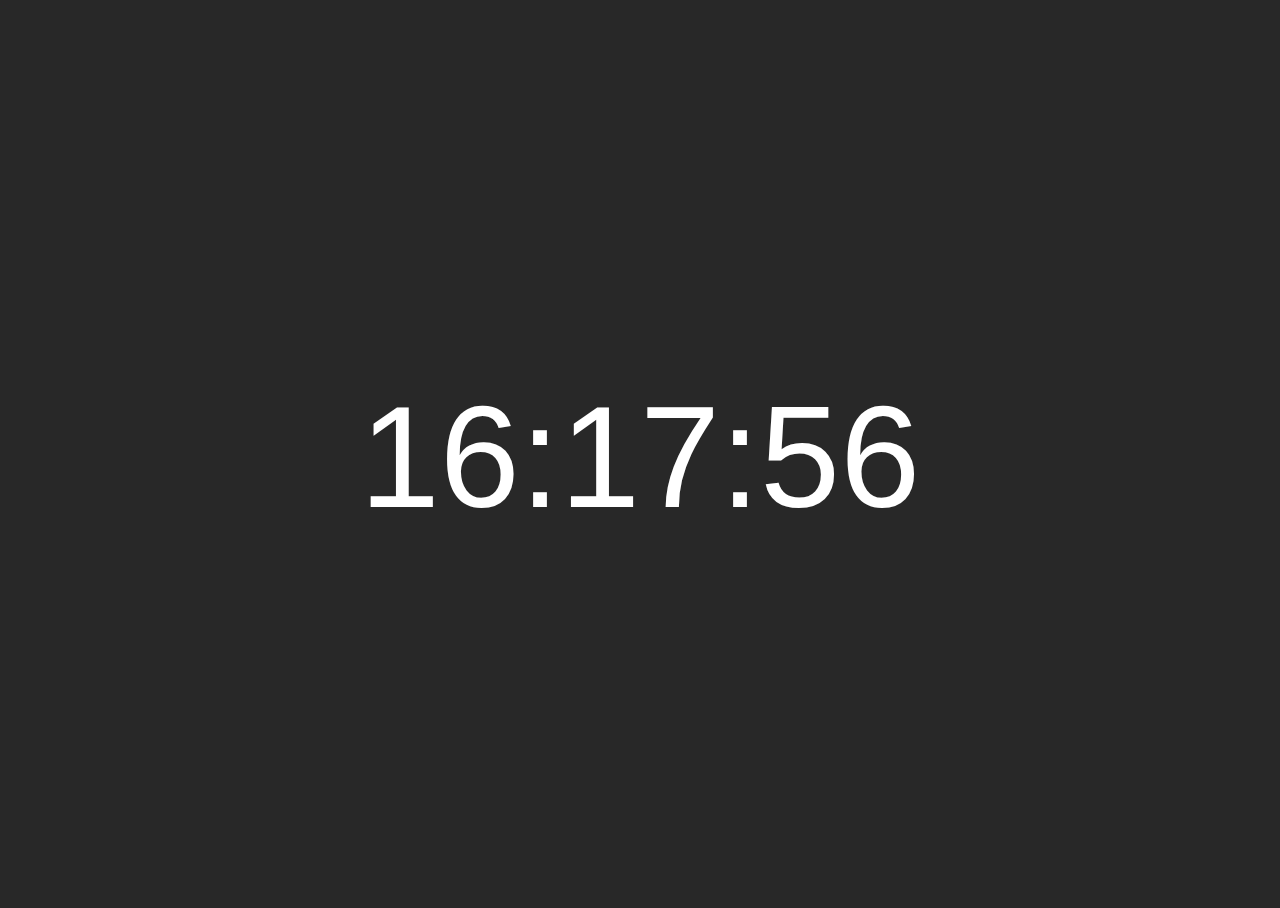
<file: Assets/Relógio Digital/index.html>
<!DOCTYPE html>
<html lang="pt-br">
<head>
    <meta charset="UTF-8">
    <meta http-equiv="X-UA-Compatible" content="IE=edge">
    <meta name="viewport" content="width=device-width, initial-scale=1.0">
    <link rel="stylesheet" href="css/style.css">
    <title>Relógio Digital</title>
</head>
<body>
    <h1></h1>
    <script src="relogioDigital.js"></script>
</body>
</html>
</file>
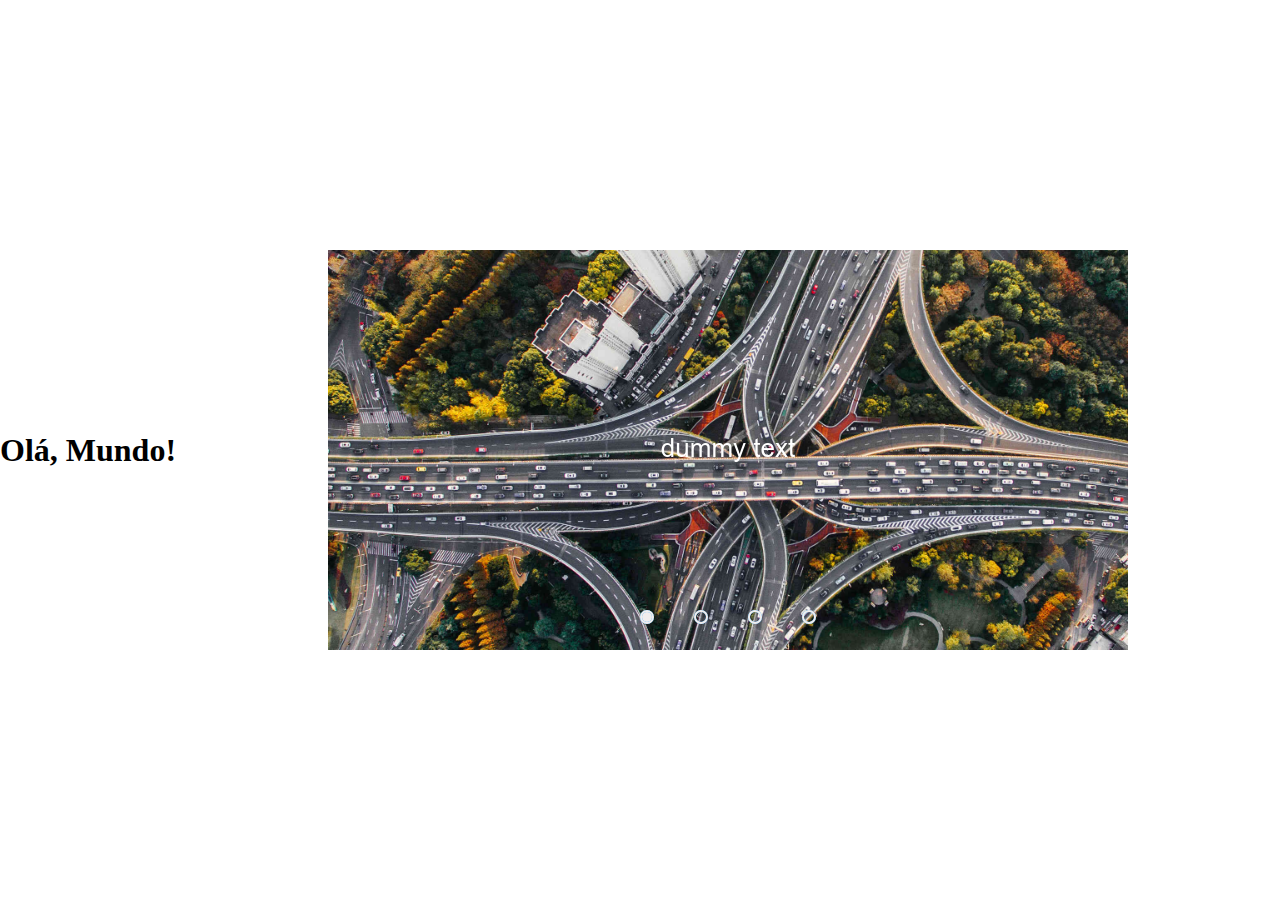
<file: Assets/Slider/index.html>
<!DOCTYPE html>
<html lang="pt-br">
  <head>
    <meta charset="UTF-8" />
    <meta http-equiv="X-UA-Compatible" content="IE=edge" />
    <meta name="viewport" content="width=device-width, initial-scale=1.0" />
    <link rel="stylesheet" href="index.css" />
    <title>Slider</title>
  </head>
  <body>
    <h1>Olá, Mundo!</h1>

    <!-- Área-Slider -->
    <div class="slider">

        <!-- Parte 1 -->
        <div class="slides">
            <!-- Radio Buttons -->
            <input type="radio" name="radio-btn" id="radio1">
            <input type="radio" name="radio-btn" id="radio2">
            <input type="radio" name="radio-btn" id="radio3">
            <input type="radio" name="radio-btn" id="radio4">

            <!-- Slider imgs -->
            <div class="img first">
                <img src="img/img1(2).png" alt="imagen1">
            </div>
            <div class="img">
                <img src="img/img2(2).png" alt="imagen2">
            </div>
            <div class="img">
                <img src="img/img3(2).png" alt="imagen3">
            </div>
            <div class="img">
                <img src="img/img4(2).png" alt="imagen4">
            </div>

            <!-- Navegacion Auto -->
            <div class="navegation-auto">
                <div class="auto-btn1"></div>
                <div class="auto-btn2"></div>
                <div class="auto-btn3"></div>
                <div class="auto-btn4"></div>
            </div>
        </div>

        <!-- Parte 2 -->
        <div class="manual-navegation">
            <label for="radio1" class="manual-btn"></label>
            <label for="radio2" class="manual-btn"></label>
            <label for="radio3" class="manual-btn"></label>
            <label for="radio4" class="manual-btn"></label>
        </div>
    </div>

    <script src="slider.js"></script>
  </body>
</html>
</file>
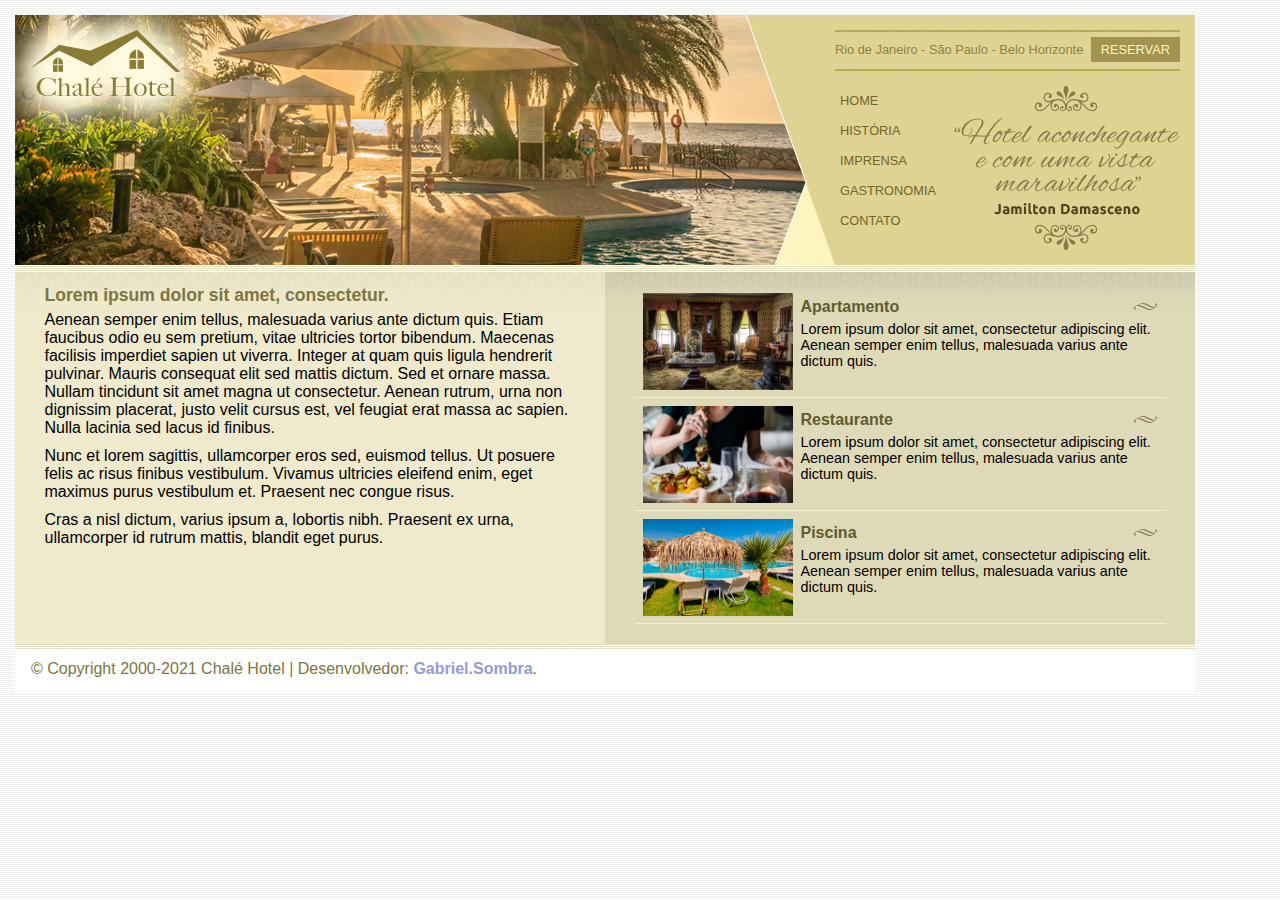
<file: Projetos Concluidos/Chalé Hotel/index.html>
<!DOCTYPE html>
<html lang="pt-br">
	<head>
		<title>Chalé Hotel</title>
		<meta charset="utf-8">
		<link rel="stylesheet" type="text/css" href="style/style.css">
	</head>
	<body>
		<!-- Contâiner principal -->
		<div id="container-principal">

			<!-- Topo do site -->
			<div id="topo">

				<!-- Area do topo -->
				<div id="area-topo">
					<h1 class="topo">
						<a href="index.html">Chalé Hotel</a>
					</h1>
				</div>
				<!-- Area do topo -->

				<!-- Menu -->
				<div id="area-menu">
					<div id="conteudo-menu">
						<div id="menu-locais">

							<!-- Locais -->
							<span class="locais">
								Rio de Janeiro - São Paulo - Belo Horizonte
							</span>
							<!-- Locais -->

							<!-- Botão  -->
							<a class="reserva" href="#">Reservar</a>
							<!-- Botão -->
							<div style="clear: both;"></div>
						</div>
						<!-- Menu vertical -->
						<div id="menu">
							<ul id="navegacao">
								<li><a href="#">Home</a></li>
								<li><a href="#">História</a></li>
								<li><a href="#">Imprensa</a></li>
								<li><a href="#">Gastronomia</a></li>
								<li><a href="#">Contato</a></li>
							</ul>
							<img class="depoimento" src="imagens/depoimento.png">
						</div>
						<!-- Menu vertical -->
					</div>
				</div>
				<!-- Menu -->
			</div>
			<!-- Topo do site -->

			<!-- Area principal do site -->
			<div id="area-principal">
				<div class="conteudo">
					<h2>
						Lorem ipsum dolor sit amet, consectetur.
					</h2>
					<p>
						Aenean semper enim tellus, malesuada varius ante dictum quis. Etiam faucibus odio eu sem pretium, vitae ultricies tortor bibendum. Maecenas facilisis imperdiet sapien ut viverra. Integer at quam quis ligula hendrerit pulvinar. Mauris consequat elit sed mattis dictum. Sed et ornare massa. Nullam tincidunt sit amet magna ut consectetur. Aenean rutrum, urna non dignissim placerat, justo velit cursus est, vel feugiat erat massa ac sapien. Nulla lacinia sed lacus id finibus.
					</p>
					<p>
						Nunc et lorem sagittis, ullamcorper eros sed, euismod tellus. Ut posuere felis ac risus finibus vestibulum. Vivamus ultricies eleifend enim, eget maximus purus vestibulum et. Praesent nec congue risus.
					</p>
					<p>
						Cras a nisl dictum, varius ipsum a, lobortis nibh. Praesent ex urna, ullamcorper id rutrum mattis, blandit eget purus.
					</p>
				</div>
			</div>
			<!-- Area principal do site -->

			<!-- Lateral do site -->
			<div id="area-lateral">
				<div class="conteudo">
					<ul id="beneficios">

						<!-- Link dos apartamentos -->
						<li>
							<a href="#">
								<img src="imagens/apartamento.jpg" width="150" alt="Apartamento">
								<h3>Apartamento</h3>
								<p>
									Lorem ipsum dolor sit amet, consectetur adipiscing elit. Aenean semper enim tellus, malesuada varius ante dictum quis.
								</p>
							</a>
						</li>
						<!-- Link dos apartamentos -->

						<!-- Link do restaurante -->
						<li>
							<a href="#">
								<img src="imagens/restaurante.jpg" width="150" alt="Restaurante">
								<h3>Restaurante</h3>
								<p>
									Lorem ipsum dolor sit amet, consectetur adipiscing elit. Aenean semper enim tellus, malesuada varius ante dictum quis.
								</p>
							</a>
						</li>
						<!-- Link do restaurante -->

						<!-- Link da piscina -->
						<li>
							<a href="#">
								<img src="imagens/piscina.jpg" width="150" alt="Piscina">
								<h3>Piscina</h3>
								<p>
									Lorem ipsum dolor sit amet, consectetur adipiscing elit. Aenean semper enim tellus, malesuada varius ante dictum quis.
								</p>
							</a>
						</li>
						<!-- Link da piscina -->
					</ul>
				</div>
			</div>
			<!-- Lateral do site -->

			<div id="rodape">
				<span>
					&copy; Copyright 2000-2021 Chalé Hotel | Desenvolvedor: <a href="#">Gabriel.Sombra</a>.
				</span>
			</div>
		</div>
		<!-- Contâiner principal -->
	</body>
</html>
</file>
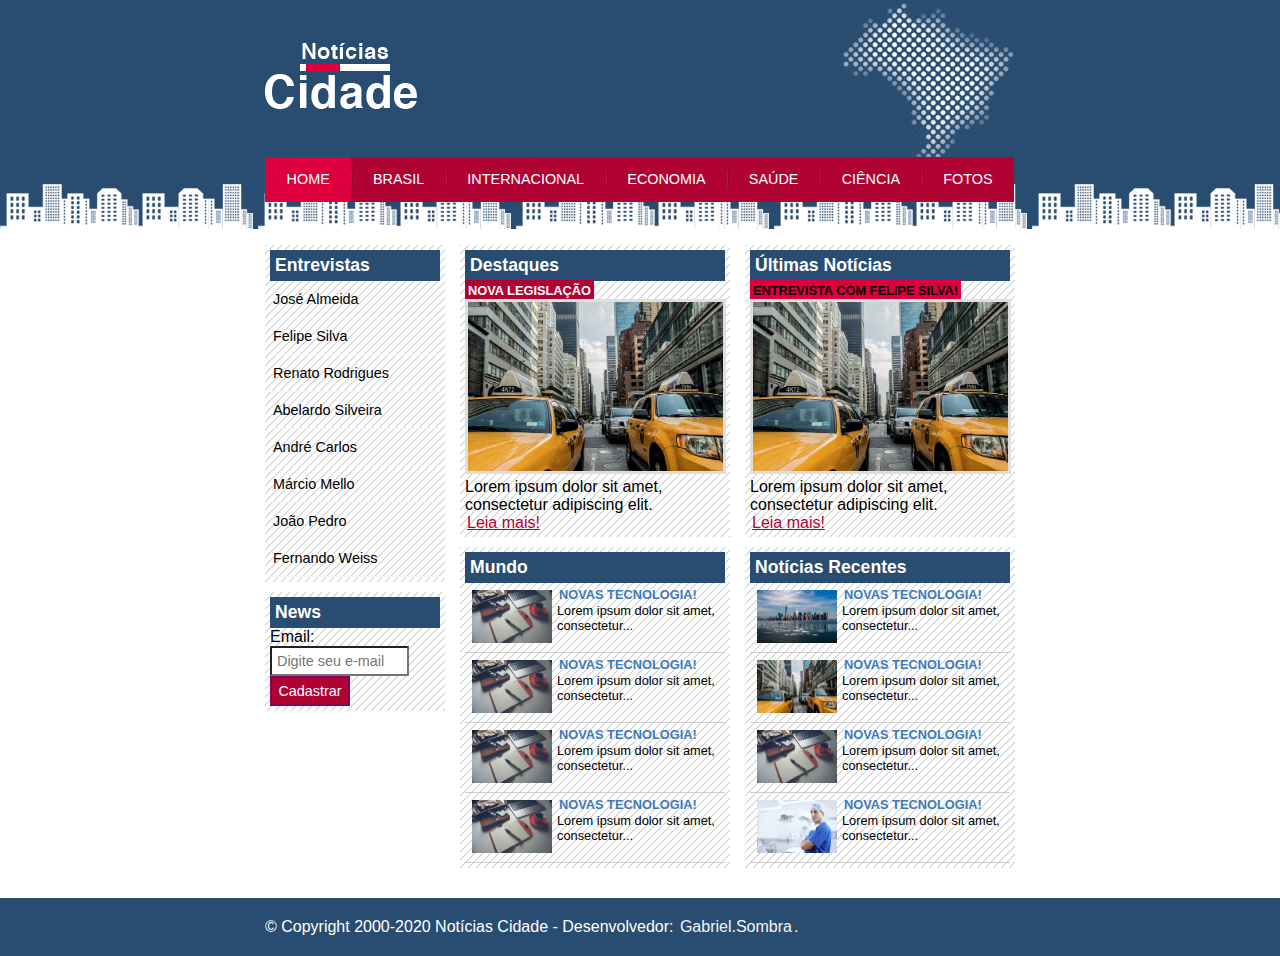
<file: Projetos Concluidos/Notícias Cidade/index.html>
<!DOCTYPE html>
<html lang="pt-br">

<head>
    <title>Notícias Cidade - Seu site de noticías!</title>
    <meta charset="utf-8">
    <link rel="stylesheet" type="text/css" href="style/style.css">
</head>

<body class="home">

    <!-- Inicio do container-principal -->
    <div id="container-principal">

        <!-- Topo do site -->
        <div id="topo">

            <!-- Logo da index -->
            <a href="index.html">
                <h1 class="logo">Notícias cidade</h1>
            </a>
            <!-- Logo da index -->

            <!-- Barra de navegação -->
            <ul id="barra-navegacao">
                <li class="primeiro">
                    <a id="home" href="index.html">HOME</a>
                </li>
                <li>
                    <a id="brasil" href="brasil.html">BRASIL</a>
                </li>
                <li>
                    <a id="internacional" href="internacional.html">INTERNACIONAL</a>
                </li>
                <li>
                    <a id="economia" href="economia.html">ECONOMIA</a>
                </li>
                <li>
                    <a id="saude" href="saude.html">SAÚDE</a>
                </li>
                <li>
                    <a id="ciencia" href="ciencia.html">CIÊNCIA</a>
                </li>
                <li>
                    <a id="fotos" href="fotos.html">FOTOS</a>
                </li>
            </ul>
            <!-- Barra de navegação -->
        </div>
        <!-- Topo do site -->

        <!-- Conteudos do site -->
        <div id="conteudos">

            <!-- Inicio do conteudo primário -->
            <div id="primario">

                <!-- Inicio de destaques -->
                <div class="caixa">
                    <h2>Destaques</h2>
                    <div class="caixa-conteudo destaque">
                        <h3>Nova Legislação</h3>
                        <img class="imagen-principal" src="imagens/taxi.jpg" width="100%">
                        <p>
                            Lorem ipsum dolor sit amet, consectetur adipiscing elit.
                        </p>
                        <a href="#">Leia mais!</a>
                    </div>
                </div>
                <!-- Final de destaques -->

                <!-- Inicio de mundo -->
                <div class="caixa">
                    <h2>Mundo</h2>
                    <div class="caixa-conteudo">
                        <ul id="lista-noticias">
                            <li>
                                <a href="#">
                                    <img src="imagens/tecnologia.jpg" width="80">
                                    <h3>Novas Tecnologia!</h3>
                                    <p>Lorem ipsum dolor sit amet, consectetur...</p>
                                </a>
                            </li>
                            <li>
                                <a href="#">
                                    <img src="imagens/tecnologia.jpg" width="80">
                                    <h3>Novas Tecnologia!</h3>
                                    <p>Lorem ipsum dolor sit amet, consectetur...</p>
                                </a>
                            </li>
                            <li>
                                <a href="#">
                                    <img src="imagens/tecnologia.jpg" width="80">
                                    <h3>Novas Tecnologia!</h3>
                                    <p>Lorem ipsum dolor sit amet, consectetur...</p>
                                </a>
                            </li>
                            <li>
                                <a href="#">
                                    <img src="imagens/tecnologia.jpg" width="80">
                                    <h3>Novas Tecnologia!</h3>
                                    <p>Lorem ipsum dolor sit amet, consectetur...</p>
                                </a>
                            </li>
                        </ul>
                    </div>
                </div>
                <!-- Final de mundo -->
            </div>
            <!-- Final do conteudo primário -->

            <!-- Inicio do conteudo secundário -->
            <div id="secundario">

                <!-- Inicio últimas notícias -->
                <div class="caixa">
                    <h2>Últimas Notícias</h2>
                    <div class="caixa-conteudo entrevista">
                        <h3>Entrevista com Felipe Silva!</h3>
                        <img class="imagen-principal" src="imagens/taxi.jpg" width="100%">
                        <p>
                            Lorem ipsum dolor sit amet, consectetur adipiscing elit.
                        </p>
                        <a href="#">Leia mais!</a>
                    </div>
                </div>
                <!-- Final últimas notícias -->

                <!-- Inicio da caixa "Noticías Recentes" -->
                <div class="caixa">
                    <h2>Notícias Recentes</h2>
                    <div class="caixa-conteudo">
                        <ul id="lista-noticias">
                            <li>
                                <a href="#">
                                    <img src="imagens/cidade.jpg" width="80">
                                    <h3>Novas Tecnologia!</h3>
                                    <p>Lorem ipsum dolor sit amet, consectetur...</p>
                                </a>
                            </li>
                            <li>
                                <a href="#">
                                    <img src="imagens/taxi.jpg" width="80">
                                    <h3>Novas Tecnologia!</h3>
                                    <p>Lorem ipsum dolor sit amet, consectetur...</p>
                                </a>
                            </li>
                            <li>
                                <a href="#">
                                    <img src="imagens/tecnologia.jpg" width="80">
                                    <h3>Novas Tecnologia!</h3>
                                    <p>Lorem ipsum dolor sit amet, consectetur...</p>
                                </a>
                            </li>
                            <li>
                                <a href="#">
                                    <img src="imagens/doutor.jpg" width="80">
                                    <h3>Novas Tecnologia!</h3>
                                    <p>Lorem ipsum dolor sit amet, consectetur...</p>
                                </a>
                            </li>
                        </ul>
                    </div>
                </div>
                <!-- Final caixa "Notícias Recentes" -->
            </div>
            <!-- Final do conteudo secundário -->

            <!-- Inicio da barra lateral -->
            <div id="lateral">
                <div class="caixa">
                    <h2>Entrevistas</h2>
                    <div class="caixa-conteudo">
                        <ul>
                            <li><a href="#">José Almeida</a></li>
                            <li><a href="#">Felipe Silva</a></li>
                            <li><a href="#">Renato Rodrigues</a></li>
                            <li><a href="#">Abelardo Silveira</a></li>
                            <li><a href="#">André Carlos</a></li>
                            <li><a href="#">Márcio Mello</a></li>
                            <li><a href="#">João Pedro</a></li>
                            <li><a href="#">Fernando Weiss</a></li>
                        </ul>
                    </div>
                </div>
                <div class="caixa">
                    <h2>News</h2>
                    <div class="caixa-conteudo">
                        <form>
                            <div>
                                <label for="email">Email:</label>
                                <input type="text" name="email" id="email" placeholder="Digite seu e-mail">
                                <div/>
                                <div>
                                    <input class="submit" type="submit" value="Cadastrar">
                                </div>
                            </div>
                        </form>
                        </div>
                    </div>
                </div>
                <!-- Final da barra lateral -->
            </div>
            <!-- Final de barra lateral -->
        </div>
        <!-- Conteudos do site -->
    </div>
    <!-- Final do container-principal -->

    <!-- Inicio rodapé -->
    <div id="container-rodape" style="clear: both;">
        <div id="rodape">
            &copy; Copyright 2000-2020 Notícias Cidade - Desenvolvedor: <a href="#">Gabriel.Sombra</a>.
        </div>
    </div>
    <!-- Final rodapé -->
</body>

</html>
</file>
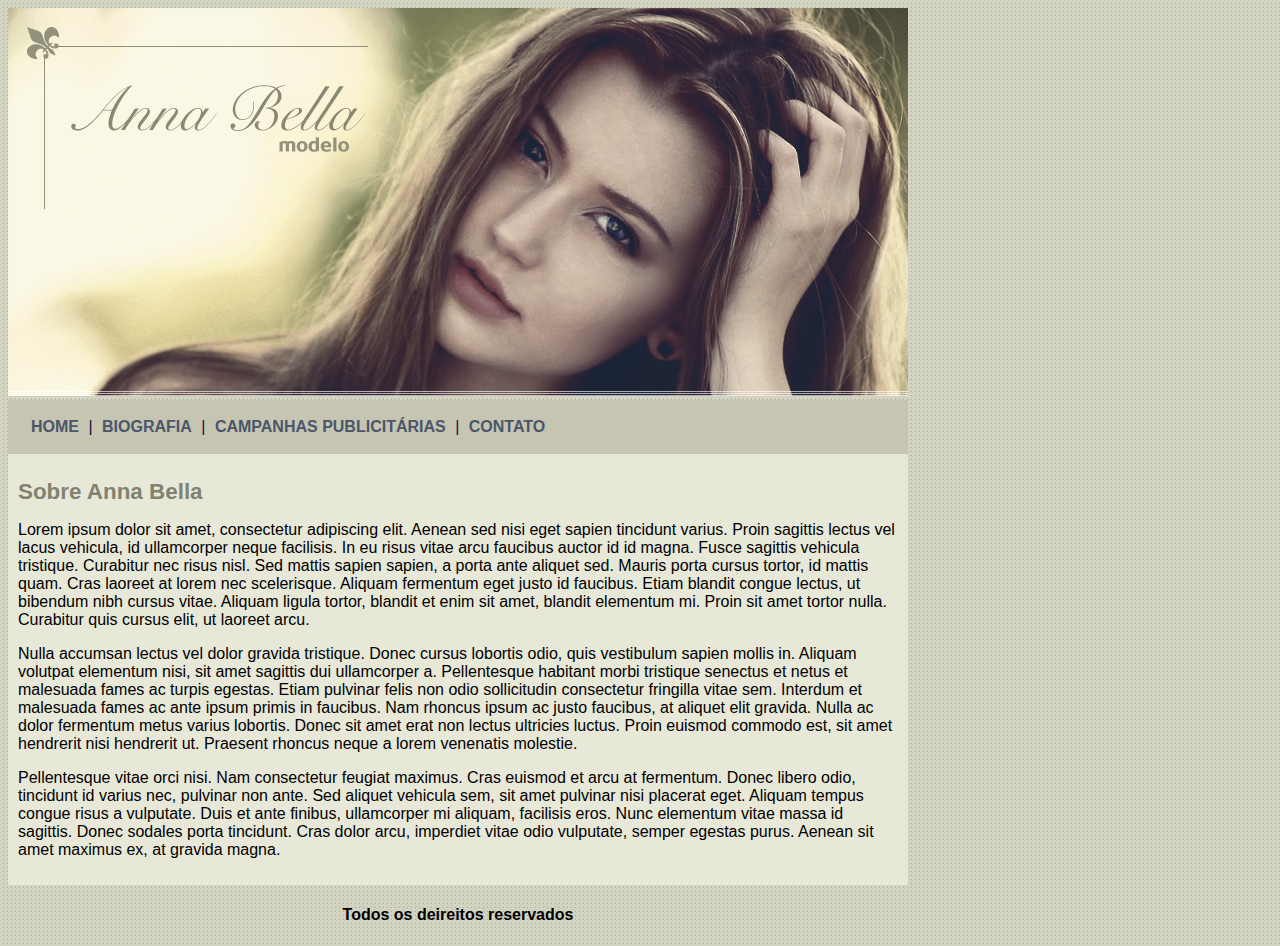
<file: Projetos Concluidos/Página Anna Bella/index.html>
<!DOCTYPE html>
	<html lang="pt-br">
	<meta charset="utf-8">
	<head>
		<title>Anna Bella Oficial</title>
		<link rel="stylesheet" type="text/css" href="estilos-site.css">
	</head>
	<body>
		<div id="principal">
			<img src="imagens/capa.png">
			<div id="links">
				<a href="index.html">HOME</a> |
				<a href="biografia.html">BIOGRAFIA</a> |
				<a href="campanhas-publicitarias.html">CAMPANHAS PUBLICITÁRIAS</a> |
				<a href="contato.html">CONTATO</a>
			</div>
			<div id="texto">
				<h1>Sobre Anna Bella</h1>
				<p>
					Lorem ipsum dolor sit amet, consectetur adipiscing elit. Aenean sed nisi eget sapien tincidunt varius. Proin sagittis lectus vel lacus vehicula, id ullamcorper neque facilisis. In eu risus vitae arcu faucibus auctor id id magna. Fusce sagittis vehicula tristique. Curabitur nec risus nisl. Sed mattis sapien sapien, a porta ante aliquet sed. Mauris porta cursus tortor, id mattis quam. Cras laoreet at lorem nec scelerisque. Aliquam fermentum eget justo id faucibus. Etiam blandit congue lectus, ut bibendum nibh cursus vitae. Aliquam ligula tortor, blandit et enim sit amet, blandit elementum mi. Proin sit amet tortor nulla. Curabitur quis cursus elit, ut laoreet arcu.
				</p>
				<p>
					Nulla accumsan lectus vel dolor gravida tristique. Donec cursus lobortis odio, quis vestibulum sapien mollis in. Aliquam volutpat elementum nisi, sit amet sagittis dui ullamcorper a. Pellentesque habitant morbi tristique senectus et netus et malesuada fames ac turpis egestas. Etiam pulvinar felis non odio sollicitudin consectetur fringilla vitae sem. Interdum et malesuada fames ac ante ipsum primis in faucibus. Nam rhoncus ipsum ac justo faucibus, at aliquet elit gravida. Nulla ac dolor fermentum metus varius lobortis. Donec sit amet erat non lectus ultricies luctus. Proin euismod commodo est, sit amet hendrerit nisi hendrerit ut. Praesent rhoncus neque a lorem venenatis molestie.
				</p>
				<p>
					Pellentesque vitae orci nisi. Nam consectetur feugiat maximus. Cras euismod et arcu at fermentum. Donec libero odio, tincidunt id varius nec, pulvinar non ante. Sed aliquet vehicula sem, sit amet pulvinar nisi placerat eget. Aliquam tempus congue risus a vulputate. Duis et ante finibus, ullamcorper mi aliquam, facilisis eros. Nunc elementum vitae massa id sagittis. Donec sodales porta tincidunt. Cras dolor arcu, imperdiet vitae odio vulputate, semper egestas purus. Aenean sit amet maximus ex, at gravida magna.
				</p>
			</div>
			<div>
				<h4 id="rodape">Todos os deireitos reservados</h4>
			</div>
		</div>
	</body>
</html>
</file>
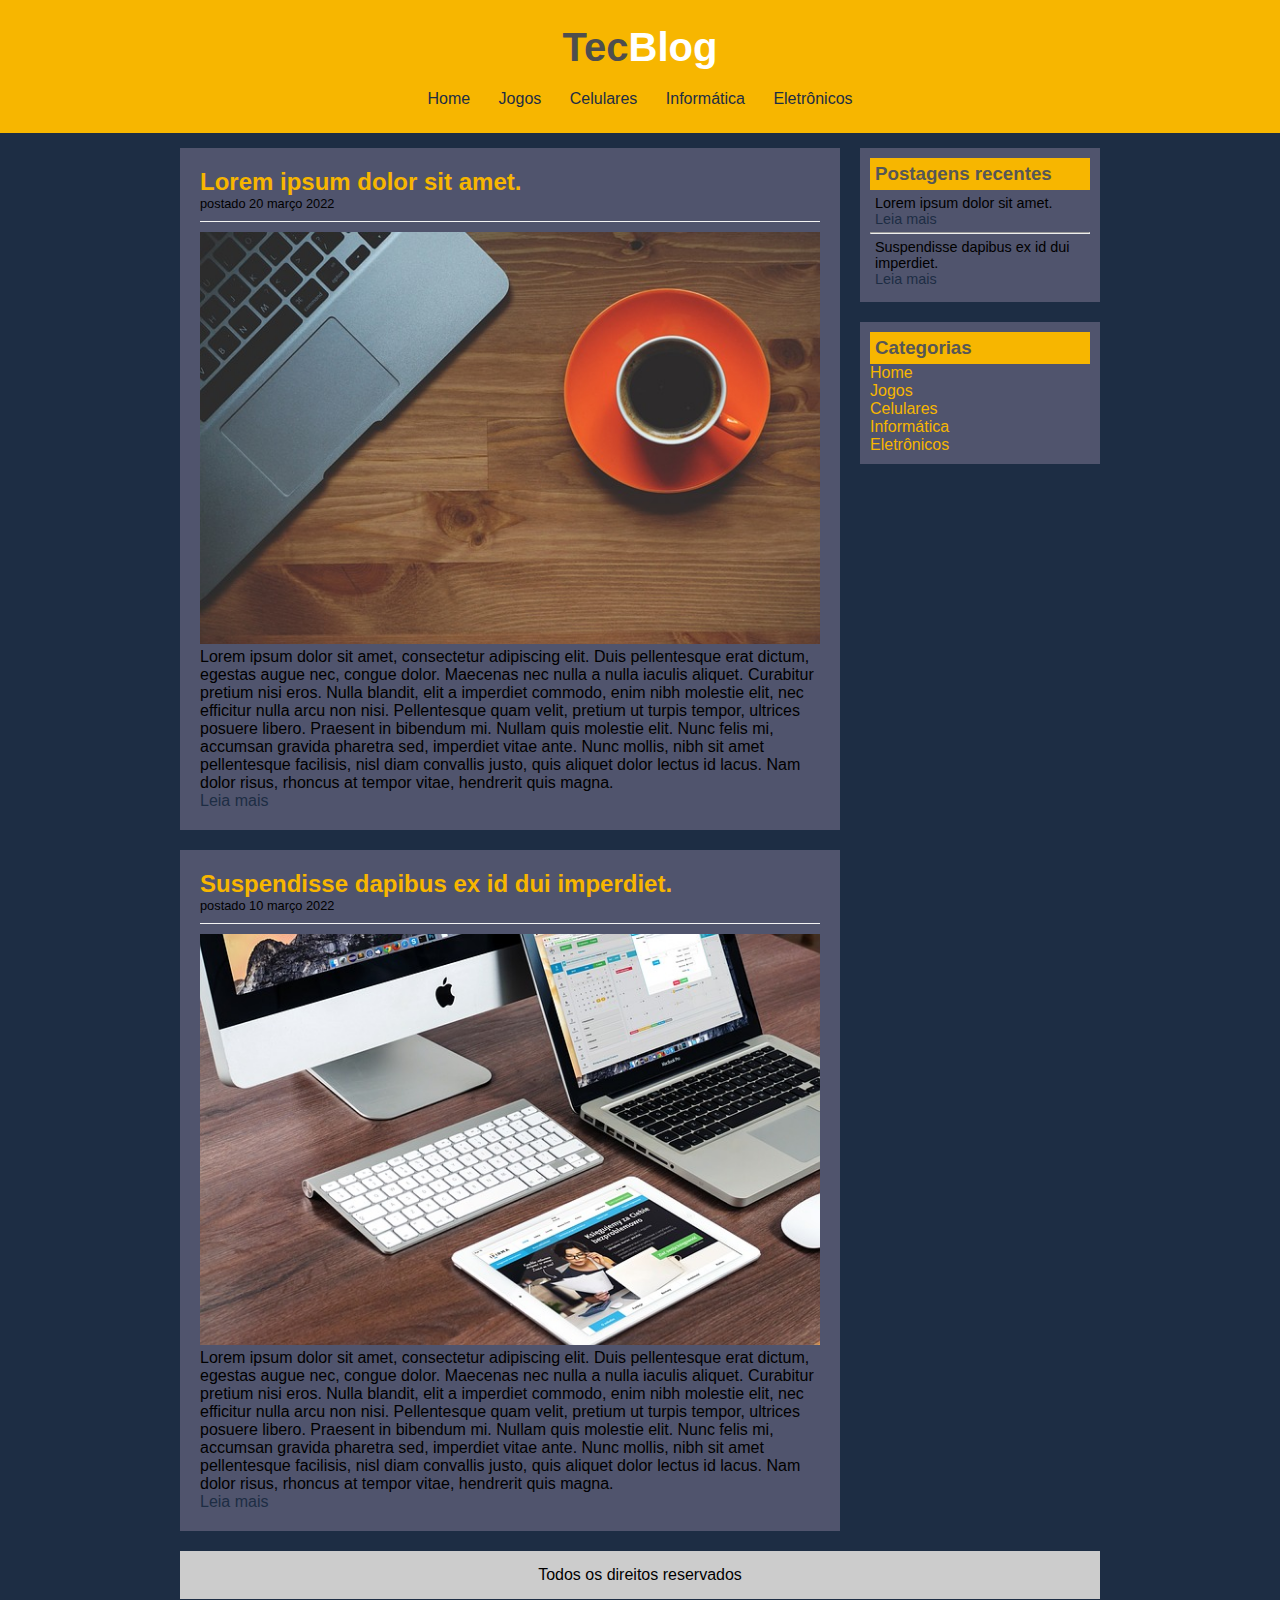
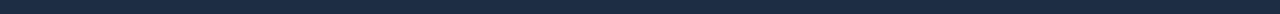
<file: Projetos Concluidos/TecBlog/index.html>
<!DOCTYPE html>
<html lang="pt-br">
	<head>
		<meta charset="utf-8">
		<title>TecBlog - O seu blog de tecnologia</title>
		<link rel="stylesheet" type="text/css" href="style/style.css">
	</head>
	<body>
		<div id="area-cabecalho">
			<div id="area-logo">
				<h1>Tec<span class="branco">Blog</span></h1>
			</div>
			<div id="area-menu">
				<a href="index.html">Home</a>
				<a href="jogos.html">Jogos</a>
				<a href="celulares.html">Celulares</a>
				<a href="informatica.html">Informática</a>
				<a href="eletronicos.html">Eletrônicos</a>
			</div>
		</div>
		<div id="area-principal">
			<div id="area-postagens">
				<!--Começo postagem 1 -->
				<div class="postagens">
					<h2>Lorem ipsum dolor sit amet.</h2>
					<span class="data-postagem">postado 20 março 2022</span>
					<img width="620px" src="imagens/imagem1.jpg">
					<p>
						Lorem ipsum dolor sit amet, consectetur adipiscing elit. Duis pellentesque erat dictum, egestas augue nec, congue dolor. Maecenas nec nulla a nulla iaculis aliquet. Curabitur pretium nisi eros. Nulla blandit, elit a imperdiet commodo, enim nibh molestie elit, nec efficitur nulla arcu non nisi. Pellentesque quam velit, pretium ut turpis tempor, ultrices posuere libero. Praesent in bibendum mi. Nullam quis molestie elit. Nunc felis mi, accumsan gravida pharetra sed, imperdiet vitae ante. Nunc mollis, nibh sit amet pellentesque facilisis, nisl diam convallis justo, quis aliquet dolor lectus id lacus. Nam dolor risus, rhoncus at tempor vitae, hendrerit quis magna.
					</p>
					<a href="">Leia mais</a>
				</div>
				<!--Final postagem 1 -->
				<!--Começo postagem 2 -->
				<div class="postagens">
					<h2>Suspendisse dapibus ex id dui imperdiet.</h2>
					<span class="data-postagem">postado 10 março 2022</span>
					<img width="620px" src="imagens/imagem2.jpg">
					<p>
						Lorem ipsum dolor sit amet, consectetur adipiscing elit. Duis pellentesque erat dictum, egestas augue nec, congue dolor. Maecenas nec nulla a nulla iaculis aliquet. Curabitur pretium nisi eros. Nulla blandit, elit a imperdiet commodo, enim nibh molestie elit, nec efficitur nulla arcu non nisi. Pellentesque quam velit, pretium ut turpis tempor, ultrices posuere libero. Praesent in bibendum mi. Nullam quis molestie elit. Nunc felis mi, accumsan gravida pharetra sed, imperdiet vitae ante. Nunc mollis, nibh sit amet pellentesque facilisis, nisl diam convallis justo, quis aliquet dolor lectus id lacus. Nam dolor risus, rhoncus at tempor vitae, hendrerit quis magna.
					</p>
					<a href="">Leia mais</a>
				</div>
				<!--Final postagem 2 -->
			</div>
			<div id="area-lateral">
				<div class="conteudo-lateral">
					<h3>Postagens recentes</h3>
					<div class="postagem-lateral">
						<p>Lorem ipsum dolor sit amet.</p>
						<a href="">Leia mais</a>
					</div>
					<hr>
					<div class="postagem-lateral">
						<p>Suspendisse dapibus ex id dui imperdiet.</p>
						<a href="">Leia mais</a>
					</div>
				</div>
				<div class="conteudo-lateral">
					<h3>Categorias</h3>
					<a href="index.html">Home</a><br>
					<a href="jogos.html">Jogos</a><br>
					<a href="celulares.html">Celulares</a><br>
					<a href="informatica.html">Informática</a><br>
					<a href="eletronicos.html">Eletrônicos</a><br>
				</div>
			</div>
			<div id="rodape">
				Todos os direitos reservados
			</div>
		</div>
	</body>
</html>
</file>
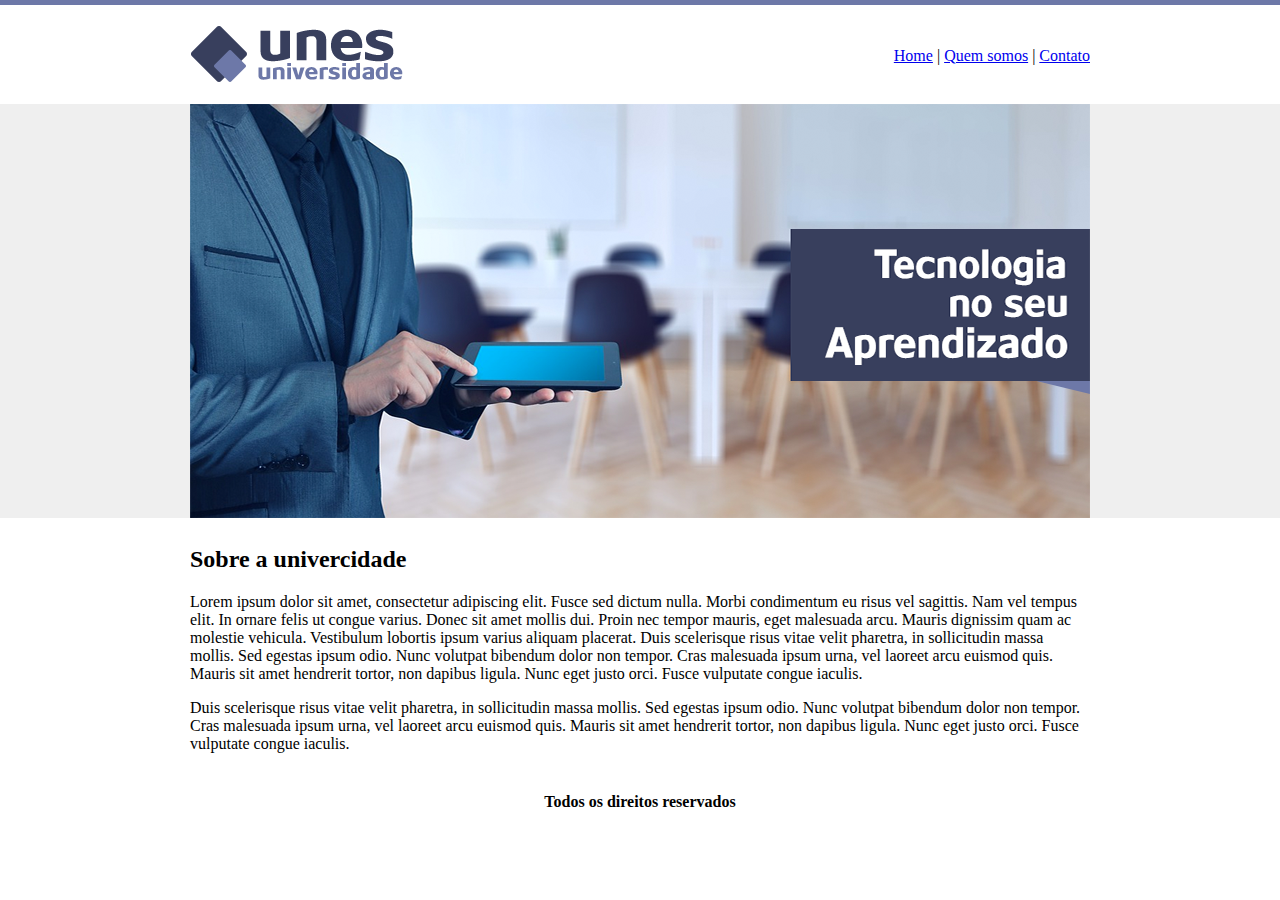
<file: Projetos Concluidos/UNES Universidade/index.html>
<!DOCTYPE html>
<html lang="pt-br">
	<head>
		<title>UNES - Página principal</title>
		<meta charset="utf-8">
	</head>
	<body background="Imagens-unes/fundo.png">
		<table border="0" width="900" align="center">
			<tr>
				<td height="89"><img src="Imagens-unes/logo.png"></td>
				<td align="right">
					<a href="index.html">Home</a> |
					<a href="quem-somos.html">Quem somos</a> |
					<a href="contato.html">Contato</a>
				</td>
			</tr>
			<tr>
				<td colspan="2" align="center">
					<img src="Imagens-unes/capa.png">
				</td>
			</tr>
			<tr>
				<td colspan="2">
					<h2>Sobre a univercidade</h2>
					<p>
						Lorem ipsum dolor sit amet, consectetur adipiscing elit. Fusce sed dictum nulla. Morbi condimentum eu risus vel sagittis. Nam vel tempus elit. In ornare felis ut congue varius. Donec sit amet mollis dui. Proin nec tempor mauris, eget malesuada arcu. Mauris dignissim quam ac molestie vehicula. Vestibulum lobortis ipsum varius aliquam placerat. Duis scelerisque risus vitae velit pharetra, in sollicitudin massa mollis. Sed egestas ipsum odio. Nunc volutpat bibendum dolor non tempor. Cras malesuada ipsum urna, vel laoreet arcu euismod quis. Mauris sit amet hendrerit tortor, non dapibus ligula. Nunc eget justo orci. Fusce vulputate congue iaculis.
					</p>
					<p>
						Duis scelerisque risus vitae velit pharetra, in sollicitudin massa mollis. Sed egestas ipsum odio. Nunc volutpat bibendum dolor non tempor. Cras malesuada ipsum urna, vel laoreet arcu euismod quis. Mauris sit amet hendrerit tortor, non dapibus ligula. Nunc eget justo orci. Fusce vulputate congue iaculis.
					</p>
				</td>
			</tr>
		</table>
		<h4 align="center">Todos os direitos reservados</h4>
	</body>
</html>
</file>
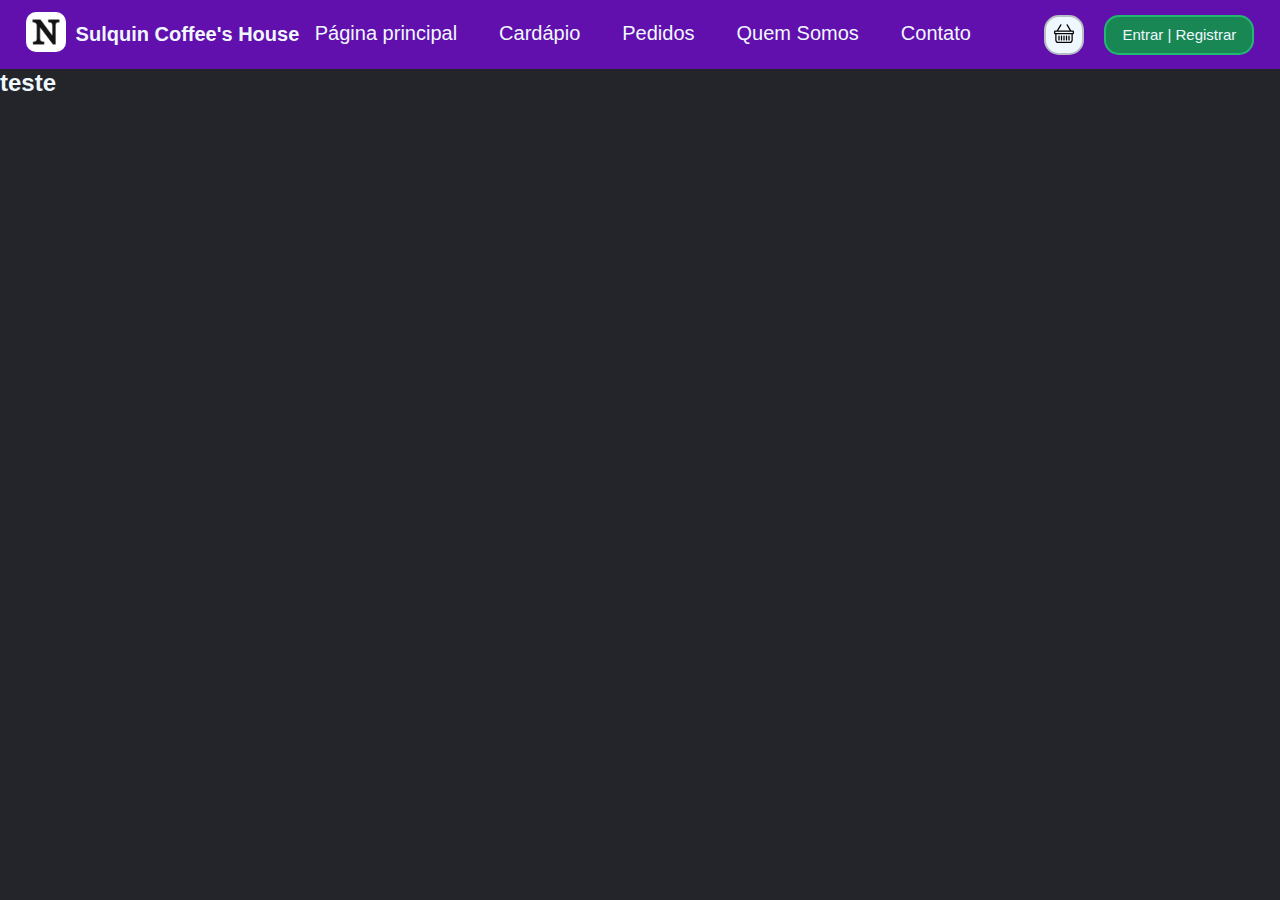
<file: Assets/Navbar/navbar-0.html>
<!DOCTYPE html>
<html lang="pt-br">
  <head>
    <meta charset="UTF-8" />
    <meta http-equiv="X-UA-Compatible" content="IE=edge" />
    <meta name="viewport" content="width=device-width, initial-scale=1.0" />
    <title>Navbar 0</title>

    <!-- CSS only -->
    <link rel="stylesheet" href="style/index.css" />
    <link rel="stylesheet" href="style/navbar0.css" />
  </head>
  <body>
    <!-- Parte Navbar -->
    <header id="area-navegacao">
      <span>
        <a href="#"><img class="logo" src="img/logo.jpg" alt="Logo do site, quando precionado, voltará para a página principal." /></a>
        <p>Sulquin Coffee's House</p>
      </span>
      <nav>
        <ul class="navegacao">
          <li><a href="#">Página principal</a></li>
          <li><a href="#">Cardápio</a></li>
          <li><a href="#">Pedidos</a></li>
          <li><a href="#">Quem Somos</a></li>
          <li><a href="#">Contato</a></li>
        </ul>
      </nav>
      <span>
        <button class="carrinho"><img src="img/basket.svg" alt="" /></button>
        <a href="#"><button class="login">Entrar | Registrar</button></a>
      </span>
    </header>
    <!-- Fim Navbar -->

    <h2>teste</h2>
  </body>
</html>
</file>
<file: Assets/Relógio Digital/css/style.css>
*{
    font-family: "ubuntu", sans-serif;
}

html, body{
    height: 100%;
}

body{
    display: flex;
    align-items: center;
    justify-content: center;
    background-color: #282828;
}

h1{
    color: #ffffff;
    font-size: 144px;
    font-weight: 300;
}
</file>
<file: Assets/Slider/index.css>
body {
    margin: 0;
    padding: 0;
    width: 100%;
    height: 100vh;
    display: flex;
    justify-content: center;
    align-items: center;
}

.slider {
    margin: 0 auto;
    width: 800px;
    height: 400px;
    overflow: hidden;
}

.slides {
    width: 400%;
    height: 400px;
    display: flex;
}

.slides input {
    display: none;
}

.img {
    width: 25%;
    position: relative;
    transition: 2s;
}

.img img {
    width: 800px;
}

.manual-navegation {
    position: absolute;
    width: 800px;
    margin-top: -40px;
    display: flex;
    justify-content: center;
}

.manual-btn {
    border: 2px solid #f1eded;
    padding: 5px;
    border-radius: 10px;
    cursor: pointer;
    transition: 1s;
}

/* Não é aplicado no ultimo botão */
.manual-btn:not(:last-child) {
    margin-right: 40px;
}

.manual-btn:hover {
    background-color: #f1eded;
}

#radio1:checked~.first {
    margin-left: 0;
}

#radio2:checked~.first {
    margin-left: -25%;
}

#radio3:checked~.first {
    margin-left: -50%;
}

#radio4:checked~.first {
    margin-left: -75%;
}

.navegation-auto div {
    border: 2px solid #20a6ff;
    padding: 5px;
    border-radius: 10px;
    cursor: pointer;
    transition: 1s;
}

.navegation-auto {
    position: absolute;
    width: 800px;
    margin-top: 360px;
    display: flex;
    justify-content: center;
}

.navegation-auto div:not(:last-child) {
    margin-right: 40px;
}

#radio1:checked~.navegation-auto .auto-btn1 {
    background-color: #f1eded;
}

#radio2:checked~.navegation-auto .auto-btn2 {
    background-color: #f1eded;
}

#radio3:checked~.navegation-auto .auto-btn3 {
    background-color: #f1eded;
}

#radio4:checked~.navegation-auto .auto-btn4 {
    background-color: #f1eded;
}
</file>
<file: Projetos Concluidos/Chalé Hotel/style/style.css>
*{
	margin: 0;
	padding: 0;
}

body{
	font-family: ubunto, sans-serif;
	background: #fff url(../imagens/bg.png);
	margin: 15px;
}

#container-principal{
	background: #ede9cc url(../imagens/bg-container.png) top center repeat-y;
	min-width: 740px;
	max-width: 1180px;
}

#topo{
	position: relative;
	background: #dbcd87;
	height: 15.4em;
	min-height: 250px;
}

#area-topo{
	position: absolute;
	background: url(../imagens/topo-imagem-principal.png) no-repeat;
	width: 100%;
	height: 250px;
	top: 0;
	left: 0;
	z-index: 1;
}

.topo a{
	position: absolute;
	top: 15px;
	left: 15px;
	z-index: 3;
	background: url(../imagens/logo.png) no-repeat;
	width: 151px;
	height: 66px;
	text-indent: -9000px;
}

#area-menu{
	position: absolute;
	top: 0;
	right: 0;
	background: url(../imagens/topo-imagem-lateral.png) no-repeat;
	width: 450px;
	height: 250px;
	z-index: 2;
}

#conteudo-menu{
	margin-left: 90px;
	margin-right: 15px;
	padding-top: 15px;
}

#menu-locais{
	border-top: 2px solid #b5ab56;
	border-bottom: 2px solid #b5ab56;
	padding-top: 5px;
	padding-bottom: 5px;
	font-size: 0.8em;
	color: #8b8448;
}

#menu-locais .locais{
	float: left;
	line-height: 2.1em;
}

a{
	text-decoration: none;
}

a.reserva{
	text-transform: uppercase;
	background: #a29450;
	color: #fff5b0;
	padding: 5px 10px;
	float: right;
}

a.reserva:hover{
	background: #fff5b0;
	color: #a29450;
}

/* Barra de navegação vertical
**/
#menu{
	margin-top: 15px;
}

ul{
	list-style: none;
}

ul#navegacao{
	float: left;
}

ul#navegacao a{
	text-transform: uppercase;
	font-size: 0.8em;
	padding: 5px;
	color: #6e672c;
	line-height: 30px;
}

ul#navegacao a:hover{
	background: #fdf6be;
}

.depoimento{
	width: 226px;
	height: 164px;
	float: right;
}

/* Conteúdo do site
**/

#area-principal{
	float: left;
	width: 50%;
	background: url(../imagens/bg-area-principal.png) top left repeat-x;
	padding: 15px 0px;
}

#area-lateral{
	float: right;
	width: 50%;
	background: url(../imagens/bg-area-lateral.png) top left repeat-x;
	padding: 20px 0px;
}

.conteudo{
	margin: 0 auto;
	width: 90%;
}

/* Rodapé do site
**/

#rodape{
	clear: both;
	padding: 16px;
	background: #fff url(../imagens/bg-rodape.png) repeat-x top;
	color: #7d7640;
}
#rodape a{
	text-decoration: none;
	color: #949BD7;
	font-weight: bold;
}

#rodape a:hover{
	color: orange;
}

/* Formatação de textos
**/

h2{
	color: #7d7640;
	font-size: 1.1em;
	padding: 5px 0px;
}

p{
	font-size: 1em;
	margin-bottom: 10px;
}

/* Formatação da area lateral
**/

#beneficios li{
	padding: 8px;
	border-bottom: 1px solid #f3efcb;
	height: 6em;
}

#beneficios li a img{
	float: left;
	margin-right: 8px;
}

#beneficios li a p{
	color: #000000;
	font-size: 0.9em;
}

#beneficios li a h3{
	font-size: 1em;
	color: #615b2d;
	padding: 5px 0;
	background: url(../imagens/ornamento.png) no-repeat center right;
}

#beneficios li:hover{
	background: #f6f3d6;
	cursor: pointer;
}
</file>
<file: Projetos Concluidos/Notícias Cidade/style/style.css>
/* Estrutura do site
 */
*{
	margin: 0;
	padding: 0;
}

body{
	font-family: ubunto, sans-serif;
	background: #fff /*#131516*/ url(../imagens/fundo.png) repeat-x;
}

#container-principal{
	width: 750px;
	margin: 0 auto;
}

#topo{
	height: 150px;
	background: url(../imagens/detalhe-topo.png) no-repeat right top;
	padding-top: 25px;
	/*border: 1px solid red;*/
}

.logo{
	width: 152px;
	height: 66px;
	background: url(../imagens/logo.png) no-repeat center;
	text-indent: -3000px;
}

/*Barra de Navegação
 */
a:link, a:visited {
	color: #b10333;
	padding: 2px;
}

a:hover {
	color: #e50040;
}

ul{
	margin: 0;
	padding: 0;
	list-style: none;
}

#topo ul{
	margin-top: 30px;
	background: #b10333;
	float: left;
}

#topo ul li{
	float: left;
}

#topo ul a{
	font-size: 0.9em;
	display: block;
	padding: 0.5em 1.5em;
	line-height: 2.1em;
	text-decoration: none;
	color: #fff;
	background: url(../imagens/divisor.png) no-repeat left center;
}

#topo ul .primeiro a{
	background: none; 
}

#topo ul a:hover{
	color: #69001d;
}

body.home #barra-navegacao a#home,
body.brasil #barra-navegacao a#brasil,
body.internacional #barra-navegacao a#internacional,
body.fotos #barra-navegacao a#fotos
{
	color: #fff;
	background: #de003e;
	cursor: text;
}

/*Formatação de layout de 3 colunas
 */
#conteudos{
	margin-top: 60px;
	background: #f5f5f5;
}

#lateral{
	width: 180px;
	float: left;
	margin: 0 0 20px -750px;
}

#primario{
	width: 270px;
	float: left;
	margin: 0 0 20px 195px;
}

#duas-colunas #primario{
	width: 555px;
}

#uma-coluna #primario{
	width: 750px;
	margin: 0 0 20px 0;
}

#secundario{
	width: 270px;
	float: left;
	margin: 0 0 20px 15px;
}

/*Formatação da Caixa
 */
.caixa{
	margin: 10px 0;
	padding: 5px;
	background: #f3f3f3 url(../imagens/fundo-caixa.png);
}

h2{
	font-size: 1.1em;
	background: #294c71;
	color: #fff;
	padding: 5px;
}

#caixa-conteudo{
	background: #fff;
	padding: 5px;
	margin-top: 5px;
}

/*Formatação dos Menus Laterais
 */
#lateral ul a{
	font-size: 0.9em;
	padding: 3px;
	display: block;
	line-height: 30px;
	color: #000;
	text-decoration: none;
	border-bottom: 1px solid #f3f3f3;
}

#lateral ul a:hover{
	background: #f9f9f9 url(../imagens/marcador.png) no-repeat left center;
	padding-left: 20px;
	color: #a1a1a1;
}

/*Formatação do Formulário
 */
label{
	display: block;
	cursor: pointer;
}

input{
	padding: 5px;
	width: 125px;
	font-size: 0.9em;
	background-color: #fff;
}

input.submit{
	width: 80px;
	color: #fff;
	background-color: #b10333;
	border: 2px solid #870259;
}

/*Formatação das Imagens
 */
img.imagen-principal{
	width: 98%;
	border: 3px solid #dfdfdf;
}

/*Formatação do Cabeçalho
 */
h3{
	text-transform: uppercase;
	display: inline;
	font-size: 0.8em;
	padding: 3px;
}

.destaque h3{
	background: #b10333;
	color: #fff;
}

.entrevista h3{
	background: #de003e;
}

/*Formatação Lista de Notícias
 */
#lista-noticias li{
	padding: 2px;
	border-bottom: 1px solid #ccc;
	height: 65px;
}

#lista-noticias li a img{
	float: left;
	margin: 5px;
}

#lista-noticias li a{
	text-decoration: none;
}

#lista-noticias li a h3{
	font-size: 0.8em;
	padding: 0;
	color: #3e7ab9;
}

#lista-noticias li a p{
	font-size: 0.8em;
	color: #000;
}

#lista-noticias li:hover{
	background: #eee;
	cursor: pointer;
}

/*Formatação do Rodapé
 */
#container-rodape{
	background: #294c71;
	padding: 20px;
}

#rodape{
	width: 750px;
	margin: 0 auto;
	color: #fff;
}

#rodape a{
	text-decoration: none;
	color: #f5f5f5;
}

#rodape a:hover{
	color: orange;
}
</file>
<file: Projetos Concluidos/Página Anna Bella/estilos-site.css>
body{
	background-image: url('imagens/fundo.png');
	background-color: #d2d2c1;
	font-family: Arial, Helvetica, sans-serif;
}
a{
	color: #4b566a;
	padding: 5px;
	text-decoration: none;
	font-weight: bold;
}
h1{
	color: #828271;
	font-size: 1.4em;
}
.imagem{
	border: 10px solid #c3c3ae;
}
#principal{
	width: 900px;
}
#links{
	color: #170B3B;
	font-size: 100%;
	padding: 18px;
	background-color: #c5c5b2;
}
#texto{
	font-size: 16px;
	background-color: #e8e8d9;
	padding: 10px
}
#rodape{
	font-weight: bold;
	text-align: center;
}
</file>
<file: Projetos Concluidos/TecBlog/style/style.css>
/*Limpar formatações padrões*/
*{
	margin: 0;
	padding: 0;
}
body{
	font-size: 1em;
	font-family: "trebuchet MS", Helvetica, sans-serif;
	background-color: #1D2D44;
}

/*
**** Layout ****
*/

#area-cabecalho{
	background-color: #f7b600;
	padding: 15px;
	text-align: center;
}

#area-logo, #area-menu{
	padding: 10px
}

#area-principal{
	width: 920px;
	margin: 0 auto;
	padding: 15px;
}

#area-postagens{
	width: 660px;
	float: left;
}

#area-lateral{
	width: 240px;
	float: right;
}

.postagens{
	padding: 20px;
	margin-bottom: 20px;
	background-color: #50546D;
}

.conteudo-lateral{
	background-color: #50546D;
	padding: 10px;
	margin-bottom: 20px;
}

.postagem-lateral{
	font-size: 0.9em;
	padding: 5px;
}

#rodape{
	clear: both;
	text-align: center;
	padding: 15px;
	background-color: #CCC;
}

/*
**** Formatação do menu ****
*/

a{
	text-decoration: none;
}

a:link, a:visited{
	color: #f7b600;
}

a:hover{
	text-decoration: underline;
}

#area-cabecalho a:link, a:visited{
	color: #1D2D44; /*#FFF*/
	padding: 8px 12px;
}

#area-cabecalho a:hover{
	color: #f7b600;
	background-color: #1D2D44; /*#FFF*/
	text-decoration: none;
}

/*
**** Formatações em Geral ****
*/

h1{
	color: #4e4e4e;
	font-size: 2.5em;
}

h2{
	color: #f7b600;
}

h3{
	color: #565656;
	background-color: #f7b600;
	padding: 5px;
}

.branco{
	color: white;
}

.data-postagem{
	font-size: 0.8em;
	border-bottom: 1px solid #f4f4f4;
	padding-bottom: 10px;
	margin-bottom: 10px;
	display: block;
}
</file>
<file: Assets/Navbar/style/index.css>
* {
    margin: 0;
    padding: 0;
}

body {
    box-sizing: border-box;
    background-color: #24252A;
    font-family: "Ubunto", sans-serif;
    color: #f0f8ff;
}
</file>
<file: Assets/Navbar/style/navbar0.css>
/**********************
* Formatando o header
*/
#area-navegacao {
    background-color: #610fad;
    font-size: 20px;
    display: flex;
    justify-content: space-between;
    text-align: center;
    padding: 12px 2%;
}

/*********************
** Formatando o logo
*/
.logo {
    width: 40px;
    height: 40px;
    border-radius: 10px;
}

.logo:hover {
    opacity: 75%;
    transition: 500ms;
}

/************************
* Formatando a navegação
*/
nav ul {
    margin: 10px 0 0 0;
}

.navegacao {
    display: flex;
    justify-content: space-between;
    list-style: none;
    margin-right: 40px;
}

.navegacao li a {
    padding: 12px;
    margin-right: 18px;
    color: #f0f8ff;
}

.navegacao li a:hover {
    color: #610fad;
    background-color: #f0f8ff;
    border-radius: 10px;
}

a {
    text-decoration: none;
}

/**********************
** Formatando os Botões
*/
#area-navegacao span {
    display: flex;
    justify-content: center;
    align-items: center;
}

#area-navegacao span p {
    margin-left: 10px;
    font-weight: bold;
    cursor: default;
}

.login {
    border-style: solid;
    border-color: #23b872;
    background-color: #198754;
    font-size: 15px;
    color: #f0f8ff;
    width: 150px;
    height: 40px;
    border-radius: 15px;
    cursor: pointer;
}

.login:hover {
    background-color: #157347;
}

.carrinho {
    /* border: 1px solid red; */
    border-style: solid;
    border-color: #b8bec4;
    background-color: #f0f8ff;
    width: 40px;
    height: 40px;
    border-radius: 15px;
    cursor: pointer;
    margin-right: 20px;
}

.carrinho:hover {
    background-color: #a8aeb4;
}

.carrinho img {
    width: 20px;
    height: 20px;
}
</file>
